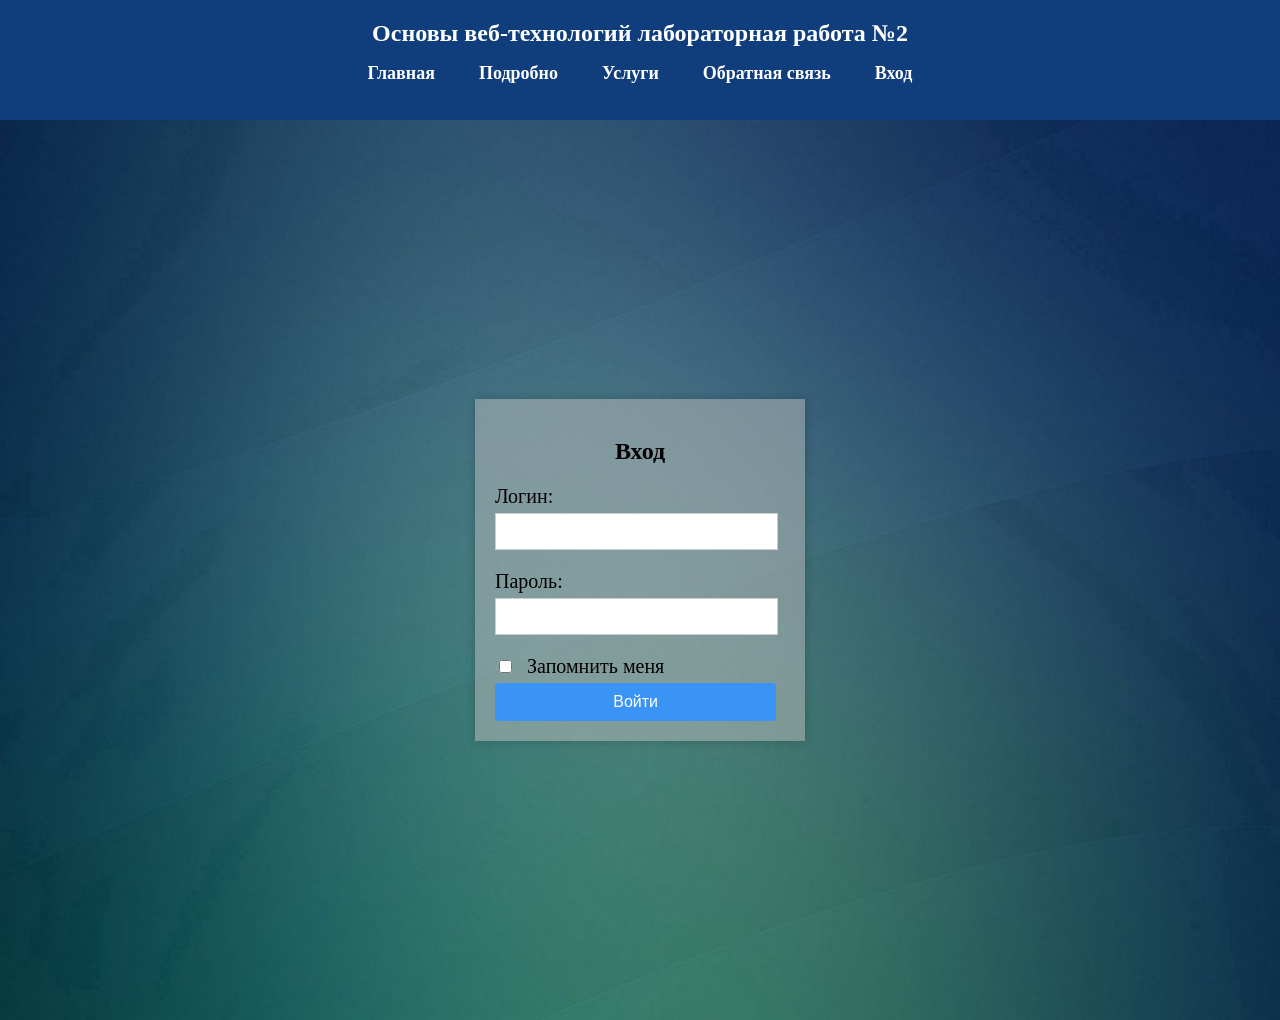
<file: auth.html>
<!DOCTYPE html>
<html lang="ru">

<head>
    <meta charset="UTF-8">
    <meta name="viewport" content="width=device-width, initial-scale=1.0">
    <title>Вход</title>
    <link rel="stylesheet" href="styles.css">
    <link rel="preconnect" href="https://fonts.googleapis.com">
    <link rel="preconnect" href="https://fonts.gstatic.com" crossorigin>
    <link
        href="https://fonts.googleapis.com/css2?family=Ubuntu:ital,wght@0,300;0,400;0,500;0,700;1,300;1,400;1,500;1,700&display=swap"
        rel="stylesheet">
</head>

<body>
    <header>
        <h1>Основы веб-технологий лабораторная работа №2</h1>
        <nav>
            <ul>
                <li><a href="index.html">Главная</a></li>
                <li><a href="index.html#about">Подробно</a></li>
                <li><a href="index.html#services">Услуги</a></li>
                <li><a href="form.html">Обратная связь</a></li>
                <li><a href="auth.html">Вход</a></li>
            </ul>
        </nav>
    </header>

    <div class="auth-form">
        <div class="auth-form-container">
            <h2>Вход</h2>
            <form action="https://httpbin.org/post" method="POST">
                <label for="login">Логин:</label>
                <input type="text" id="login" name="login" required>

                <label for="password">Пароль:</label>
                <input type="password" id="password" name="password" required>

                <label><input type="checkbox" name="remember"> Запомнить меня</label>

                <button type="submit">Войти</button>
            </form>
        </div>
    </div>
</body>

</html>
</file>
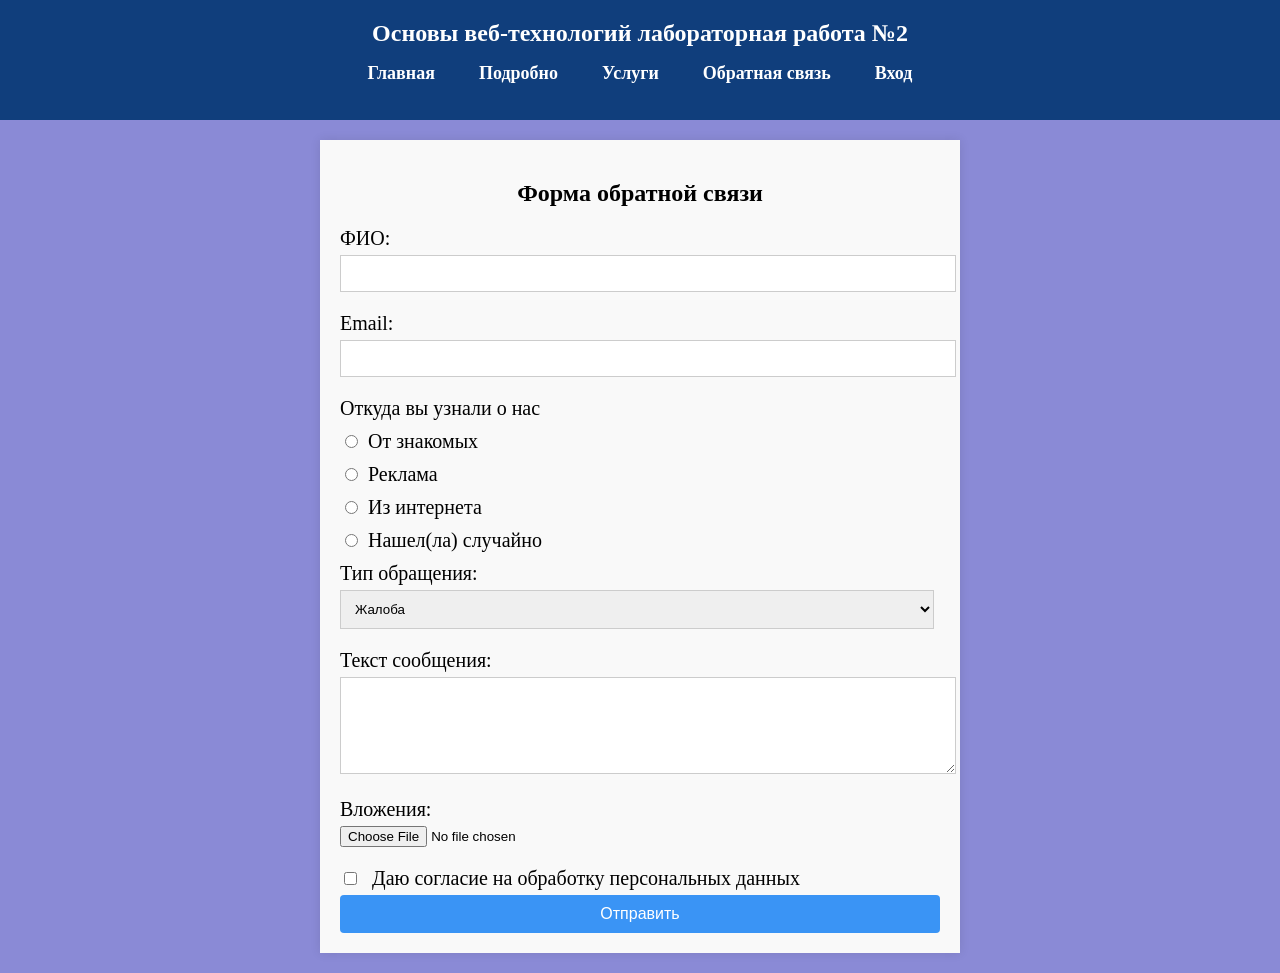
<file: form.html>
<!DOCTYPE html>
<html lang="ru">

<head>
    <meta charset="UTF-8">
    <meta name="viewport" content="width=device-width, initial-scale=1.0">
    <title>Форма обратной связи</title>
    <link rel="stylesheet" href="styles.css">
    <link rel="preconnect" href="https://fonts.googleapis.com">
    <link rel="preconnect" href="https://fonts.gstatic.com" crossorigin>
    <link
        href="https://fonts.googleapis.com/css2?family=Ubuntu:ital,wght@0,300;0,400;0,500;0,700;1,300;1,400;1,500;1,700&display=swap"
        rel="stylesheet">
</head>

<body id="back">
    <header>
        <h1>Основы веб-технологий лабораторная работа №2</h1>
        <nav>
            <ul>
                <li><a href="index.html">Главная</a></li>
                <li><a href="index.html#about">Подробно</a></li>
                <li><a href="index.html#services">Услуги</a></li>
                <li><a href="form.html">Обратная связь</a></li>
                <li><a href="auth.html">Вход</a></li>
            </ul>
        </nav>
    </header>

    <div class="contact-form">
        <h2>Форма обратной связи</h2>
        <form action="https://httpbin.org/post" method="POST" enctype="multipart/form-data">
            <label for="name">ФИО:</label>
            <input type="text" id="name" name="name" required>

            <label for="email">Email:</label>
            <input type="email" id="email" name="email" required>

            <label>Откуда вы узнали о нас</label>
            <label><input type="radio" name="source" value="от знакомых" required> От знакомых</label>
            <label><input type="radio" name="source" value="реклама"> Реклама</label>
            <label><input type="radio" name="source" value="из интернета"> Из интернета</label>
            <label><input type="radio" name="source" value="нашел(ла) случайно"> Нашел(ла) случайно</label>

            <label for="type">Тип обращения:</label>
            <select id="type" name="type" required>
                <option value="жалоба">Жалоба</option>
                <option value="предложение">Предложение</option>
            </select>

            <label for="message">Текст сообщения:</label>
            <textarea id="message" name="message" rows="5" required></textarea>

            <label for="file">Вложения:</label>
            <input type="file" id="file" name="file">

            <label><input type="checkbox" name="consent" required> Даю согласие на обработку персональных данных</label>

            <button type="submit">Отправить</button>
        </form>
    </div>
</body>

</html>
</file>
<file: styles.css>
body {
    font-weight: 300;
    margin: 0;
    background-color: #f5f5f5;
}


header {
    background-color: #103e7c;
    color: #fff;
    padding: 20px;
    text-align: center;
}

header h1 {
    margin: 0;
    font-size: 24px;
}

nav ul {
    padding: 0;
    list-style: none;
}

nav ul li {
    display: inline-block;
    margin: 0 20px;
}

nav ul li a {
    color: #fff;
    font-weight: bold;
    font-size: 18px;
    text-decoration: none;
}

nav ul li a:hover {
    text-decoration: underline;
    color: #6e1de8;
    transition: color 0.3s ease;
}

main {
    padding: 40px;
    background-color: #8a8ad6;
    text-align: center;
}

main img {
    max-width: 100%;
    height: auto;
    margin-top: 20px;
}

table {
    width: 100%;
    margin-top: 30px;
    border-collapse: collapse;
    text-align: left;
}

table th,
table td {
    padding: 15px;
    border: 1px solid #000000;
    background-color: #82a3cf;
    font-size: 16px;
}

table th {
    color: #fff;
    background-color: #103e7c;
    font-size: 18px;
    font-weight: bold;
}

table tr:nth-child(even) {
    background-color: #f2f2f2;
}

footer {
    background-color: #103e7c;
    color: #fff;
    padding: 20px 0;
    text-align: center;
}

footer p {
    margin: 0;
    font-size: 14px;
}

#back {
    background-color: #8a8ad6;
}

.contact-form {
    max-width: 600px;
    margin: 20px auto;
    padding: 20px;
    background-color: #f9f9f9;
    box-shadow: 0 0 10px rgba(0, 0, 0, 0.1);
}

.contact-form h2 {
    text-align: center;
}

.contact-form label {
    display: block;
    margin: 10px 0 5px;
    font-size: 20px;
}

.contact-form input[type="text"],
.contact-form input[type="email"],
.contact-form select,
.contact-form textarea {
    width: 99%;
    padding: 10px;
    margin-bottom: 10px;
    border: 1px solid #ccc;
}

.contact-form input[type="file"] {
    margin-bottom: 10px;
}

.contact-form input[type="radio"] {
    margin-right: 5px;
}

.contact-form input[type="checkbox"] {
    margin-right: 10px;
}

.contact-form button {
    display: block;
    width: 100%;
    padding: 10px;
    background-color: #3a94f5;
    color: white;
    border: none;
    border-radius: 4px;
    cursor: pointer;
    font-size: 16px;
}

.contact-form button:hover {
    background-color: #013974;
}

.auth-form {
    position: relative;
    display: flex;
    justify-content: center;
    align-items: center;
    height: 100vh;
    background-image: url(back.jpg);
    background-size: cover;
    background-position: center;
}

.auth-form-container {
    background-color: rgba(187, 187, 187, 0.5);
    padding: 20px;
    box-shadow: 0 0 10px rgba(0, 0, 0, 0.2);
    width: 290px;
}

.auth-form h2 {
    text-align: center;
    margin-bottom: 20px;
}

.auth-form label {
    display: block;
    margin: 10px 0 5px;
    font-size: 20px;
}

.auth-form input[type="text"],
.auth-form input[type="password"] {
    width: 90%;
    padding: 10px;
    margin-bottom: 10px;
    margin-right: 100px;
    border: 1px solid #ccc;
}

.auth-form input[type="checkbox"] {
    margin-right: 10px;
}

.auth-form button {
    display: block;
    width: 97%;
    padding: 10px;
    background-color: #3a94f5;
    color: white;
    border: none;
    border-radius: 4px;
    cursor: pointer;
    font-size: 16px;
}

.auth-form button:hover {
    background-color: #013974;
}
</file>
